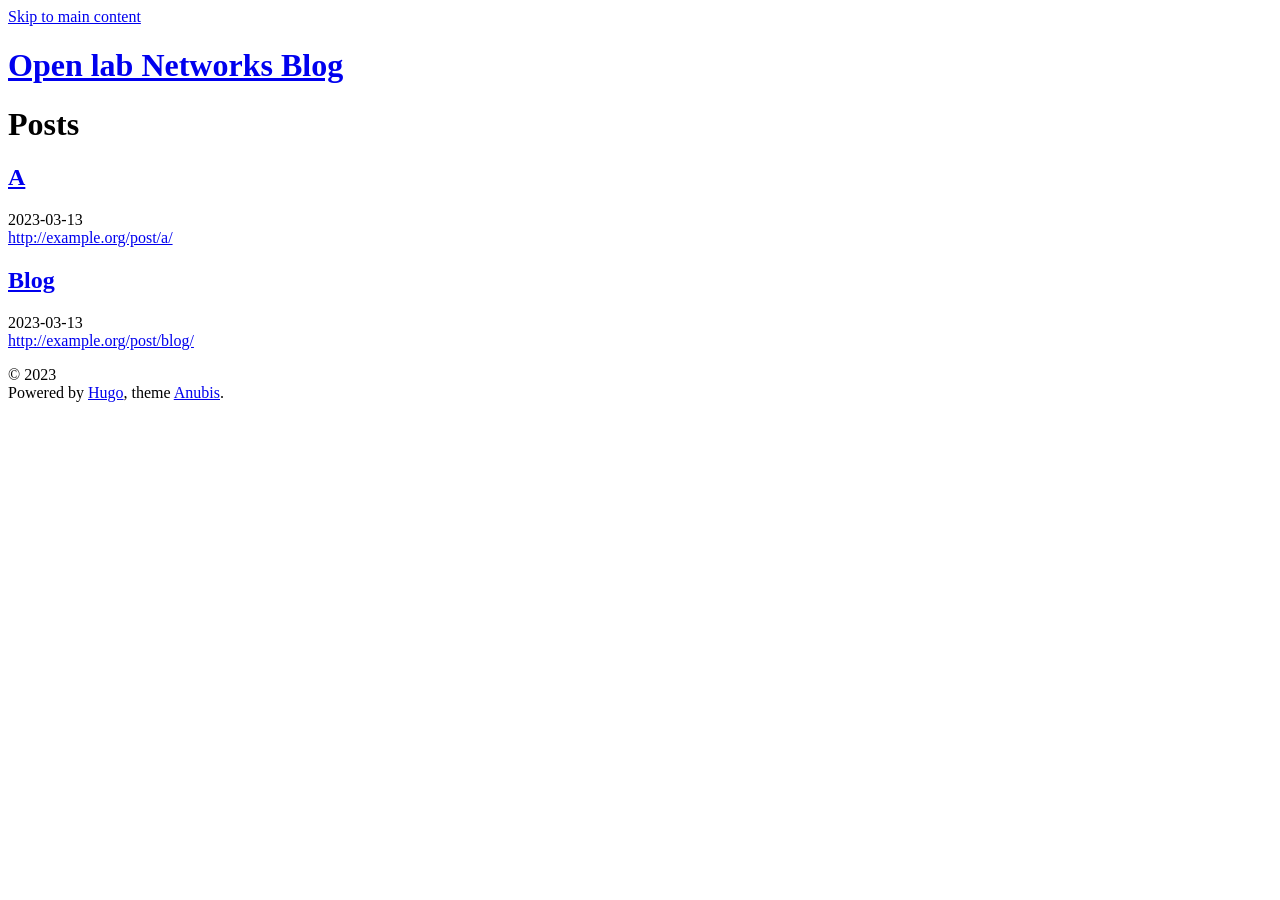
<file: public/post/index.html>
<!DOCTYPE html>


<html lang="en-us" data-theme="">
<head>
    
        
<meta charset="utf-8">
<meta name="HandheldFriendly" content="True">
<meta name="viewport" content="width=device-width, initial-scale=1.0">
<meta name="referrer" content="no-referrer-when-downgrade">

<title>Posts - Open lab Networks Blog</title>

<meta name="description" content="">





<link rel="alternate" type="application/rss+xml" href="http://example.org/post/index.xml" title="Open lab Networks Blog" />
<link rel="icon" type="image/x-icon" href="http://example.org/favicon.ico">
<link rel="apple-touch-icon-precomposed" href="http://example.org/favicon.png">


<style>
  body {
    visibility: hidden;
    opacity: 0;
  }
</style>

<noscript>
  <style>
    body {
      visibility: visible;
      opacity: 1;
    }
  </style>
</noscript>



    





    
    
        
    
    

    
        <link rel="stylesheet" href="http://example.org/css/style.min.aac3b3a2a3235d20a652d9ccde7ec59be09f74c45de387513f681d02f3912b95.css" integrity="sha256-qsOzoqMjXSCmUtnM3n7Fm&#43;CfdMRd44dRP2gdAvORK5U=">
    





    

    





    
    
        
    
    

    
        <script src="http://example.org/js/script.min.74bf1a3fcf1af396efa4acf3e660e876b61a2153ab9cbe1893ac24ea6d4f94ee.js" type="text/javascript" charset="utf-8" integrity="sha256-dL8aP88a85bvpKzz5mDodrYaIVOrnL4Yk6wk6m1PlO4="></script>
    







<meta property="og:title" content="Posts" />
<meta property="og:description" content="" />
<meta property="og:type" content="website" />
<meta property="og:url" content="http://example.org/post/" />

<meta name="twitter:card" content="summary"/>
<meta name="twitter:title" content="Posts"/>
<meta name="twitter:description" content=""/>











    
</head>
<body>
    <a class="skip-main" href="#main">Skip to main content</a>
    <div class="container">
        <header class="common-header"> 
            
                <div class="header-top">
    <h1 class="site-title">
    <a href="/">Open lab Networks Blog</a>
</h1>
    <ul class="social-icons">





</ul>
</div>

    <nav></nav>






            
        </header>
        <main id="main" tabindex="-1"> 
            
    <div class="index-content">
        
    </div>

    <div class="articles h-feed">
        <h1 class="post-title">Posts</h1>
        
        
            <div class="post-short-list h-entry">
                <div class="post-header">
                    <header>
                        <h2 class="p-name post-title"><a class="u-url" href="/post/a/">A</a></h2>
                        
                    </header>
                </div>
                


<div class="post-info">
    
        <div class="post-date dt-published">2023-03-13</div>
    

    <a class="post-hidden-url u-url" href="http://example.org/post/a/">http://example.org/post/a/</a>
    <a href="http://example.org/" class="p-name p-author post-hidden-author h-card" rel="me"></a>


    <div class="post-taxonomies">
        
            
    </div>
</div>

            </div>
        
            <div class="post-short-list h-entry">
                <div class="post-header">
                    <header>
                        <h2 class="p-name post-title"><a class="u-url" href="/post/blog/">Blog</a></h2>
                        
                    </header>
                </div>
                


<div class="post-info">
    
        <div class="post-date dt-published">2023-03-13</div>
    

    <a class="post-hidden-url u-url" href="http://example.org/post/blog/">http://example.org/post/blog/</a>
    <a href="http://example.org/" class="p-name p-author post-hidden-author h-card" rel="me"></a>


    <div class="post-taxonomies">
        
            
    </div>
</div>

            </div>
        
    </div>


        </main>
        
            <footer class="common-footer">
    
    

    <div class="common-footer-bottom">
        
        <div class="copyright">
            <p>© 2023<br>
            Powered by <a target="_blank" rel="noopener noreferrer" href="https://gohugo.io/">Hugo</a>, theme <a target="_blank" rel="noopener noreferrer" href="https://github.com/mitrichius/hugo-theme-anubis">Anubis</a>.<br>
            
            </p>  
        </div> 

        




<script>
const STORAGE_KEY = 'user-color-scheme'
const defaultTheme = "light-without-switcher"

let currentTheme
let switchButton
let autoDefinedScheme = window.matchMedia('(prefers-color-scheme: dark)')

const autoChangeScheme = e => {
    currentTheme = e.matches ? 'dark' : 'light'
    document.documentElement.setAttribute('data-theme', currentTheme)
    changeButtonText()
}

document.addEventListener('DOMContentLoaded', function() {
    switchButton = document.querySelector('.theme-switcher')
    currentTheme = detectCurrentScheme()
    if (currentTheme == 'dark') {
        document.documentElement.setAttribute('data-theme', 'dark')
    }
    if (currentTheme == 'auto') {
        autoChangeScheme(autoDefinedScheme);
        autoDefinedScheme.addListener(autoChangeScheme);
    }

    if (switchButton) {
        changeButtonText()
        switchButton.addEventListener('click', switchTheme, false)
    }
  
    showContent()
})

function detectCurrentScheme() {
    if (localStorage.getItem(STORAGE_KEY)) {
        return localStorage.getItem(STORAGE_KEY)
    } 
    if (defaultTheme) {
        return defaultTheme
    } 
    if (!window.matchMedia) {
        return 'light'
    } 
    if (window.matchMedia('(prefers-color-scheme: dark)').matches) {
        return 'dark'
    }
    return 'light'
}

function changeButtonText()
{   
    if (switchButton) {
        switchButton.textContent = currentTheme == 'dark' ?  "Light theme" : "Dark theme"
    }
}

function switchTheme(e) {
    if (currentTheme == 'dark') {
        localStorage.setItem(STORAGE_KEY, 'light')
        document.documentElement.setAttribute('data-theme', 'light')
        currentTheme = 'light'
    } else {
        localStorage.setItem(STORAGE_KEY, 'dark')
        document.documentElement.setAttribute('data-theme', 'dark')
        currentTheme = 'dark'
    }
    changeButtonText()
}

function showContent() {
    document.body.style.visibility = 'visible';
    document.body.style.opacity = 1;
}
</script>   
    </div>

    <p class="h-card vcard">

    <a href=http://example.org/ class="p-name u-url url fn" rel="me"></a> 

    

    
</p> 
</footer>

        
    </div>
</body>
</html>
</file>
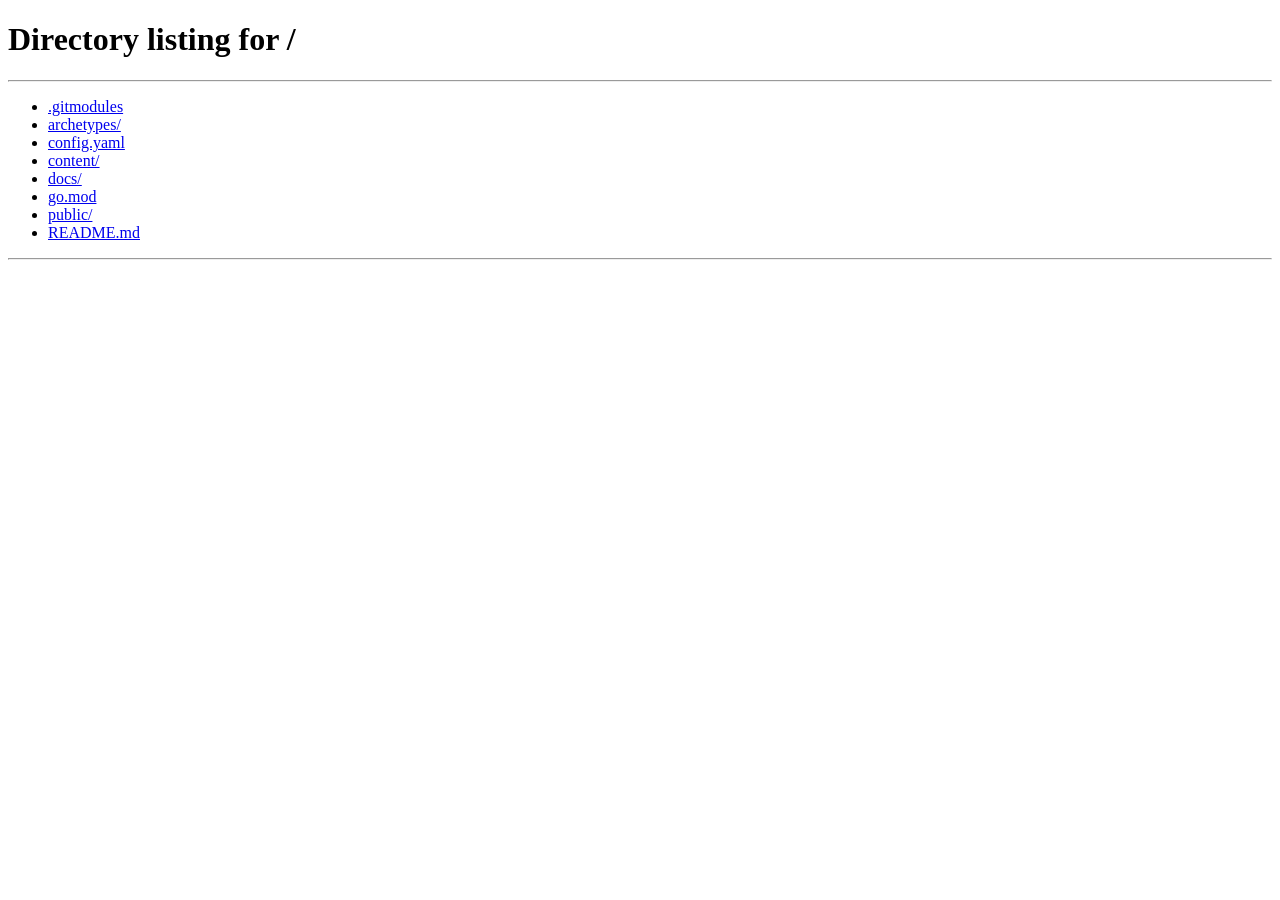
<file: public/page/1/index.html>
<!DOCTYPE html>
<html lang="en-us">
  <head>
    <title>/</title>
    <link rel="canonical" href="/">
    <meta name="robots" content="noindex">
    <meta charset="utf-8">
    <meta http-equiv="refresh" content="0; url=/">
  </head>
</html>
</file>
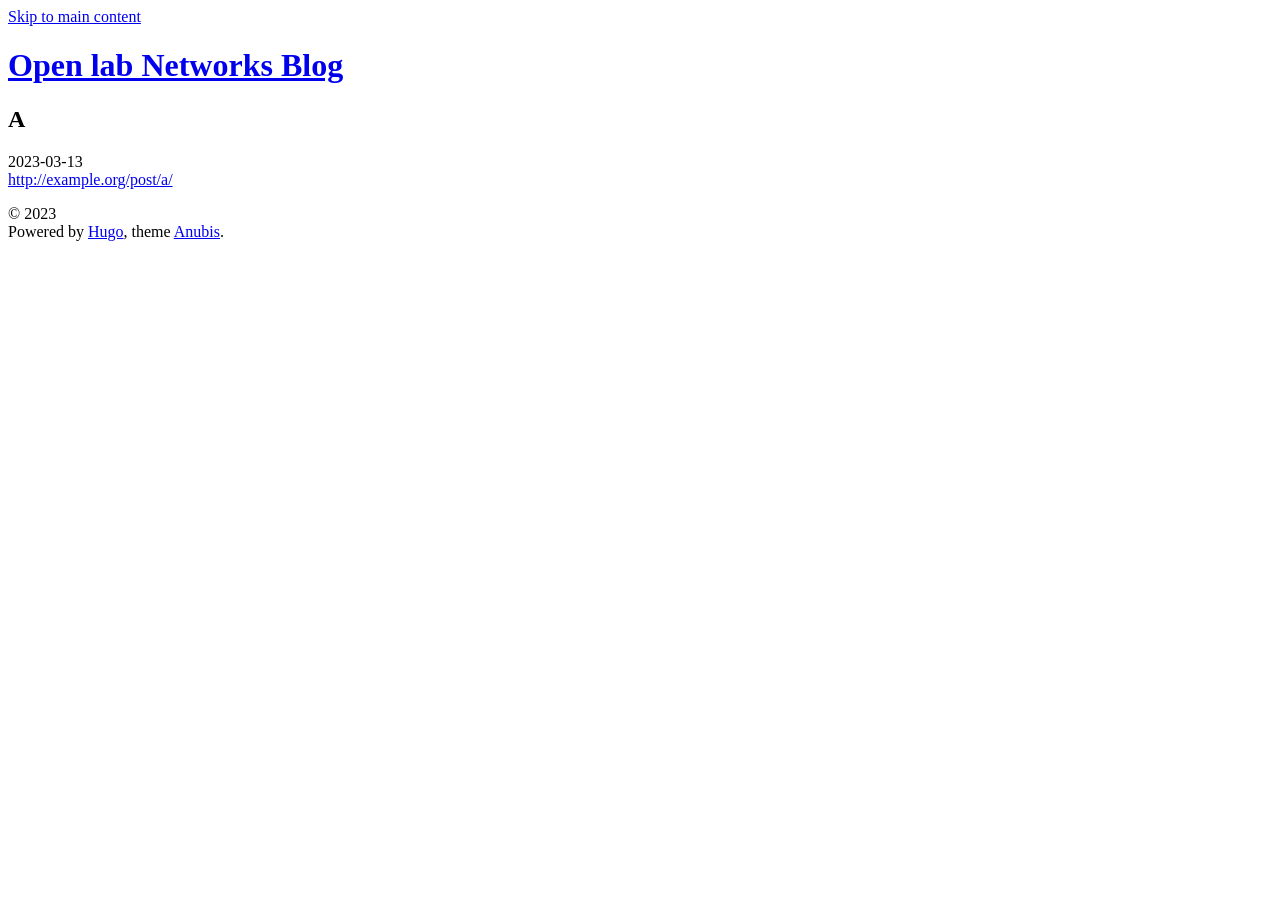
<file: public/post/a/index.html>
<!DOCTYPE html>


<html lang="en-us" data-theme="">
<head>
    
        
<meta charset="utf-8">
<meta name="HandheldFriendly" content="True">
<meta name="viewport" content="width=device-width, initial-scale=1.0">
<meta name="referrer" content="no-referrer-when-downgrade">

<title>A - Open lab Networks Blog</title>

<meta name="description" content="">





<link rel="icon" type="image/x-icon" href="http://example.org/favicon.ico">
<link rel="apple-touch-icon-precomposed" href="http://example.org/favicon.png">


<style>
  body {
    visibility: hidden;
    opacity: 0;
  }
</style>

<noscript>
  <style>
    body {
      visibility: visible;
      opacity: 1;
    }
  </style>
</noscript>



    





    
    
        
    
    

    
        <link rel="stylesheet" href="http://example.org/css/style.min.aac3b3a2a3235d20a652d9ccde7ec59be09f74c45de387513f681d02f3912b95.css" integrity="sha256-qsOzoqMjXSCmUtnM3n7Fm&#43;CfdMRd44dRP2gdAvORK5U=">
    





    

    





    
    
        
    
    

    
        <script src="http://example.org/js/script.min.74bf1a3fcf1af396efa4acf3e660e876b61a2153ab9cbe1893ac24ea6d4f94ee.js" type="text/javascript" charset="utf-8" integrity="sha256-dL8aP88a85bvpKzz5mDodrYaIVOrnL4Yk6wk6m1PlO4="></script>
    







<meta property="og:title" content="A" />
<meta property="og:description" content="" />
<meta property="og:type" content="article" />
<meta property="og:url" content="http://example.org/post/a/" /><meta property="article:section" content="post" />
<meta property="article:published_time" content="2023-03-13T18:47:17+05:30" />
<meta property="article:modified_time" content="2023-03-13T18:47:17+05:30" />

<meta name="twitter:card" content="summary"/>
<meta name="twitter:title" content="A"/>
<meta name="twitter:description" content=""/>











    
</head>
<body>
    <a class="skip-main" href="#main">Skip to main content</a>
    <div class="container">
        <header class="common-header"> 
            
                <div class="header-top">
    <h1 class="site-title">
    <a href="/">Open lab Networks Blog</a>
</h1>
    <ul class="social-icons">





</ul>
</div>

    <nav></nav>






            
        </header>
        <main id="main" tabindex="-1"> 
            
    

    <article class="post h-entry">
        <div class="post-header">
            <header>
                <h1 class="p-name post-title">A</h1>

                
            </header>
        </div>
        <div class="content e-content">
            
        </div>
        


<div class="post-info">
    
        <div class="post-date dt-published">2023-03-13</div>
    

    <a class="post-hidden-url u-url" href="http://example.org/post/a/">http://example.org/post/a/</a>
    <a href="http://example.org/" class="p-name p-author post-hidden-author h-card" rel="me"></a>


    <div class="post-taxonomies">
        
            
    </div>
</div>

    </article>

    

    

    
        







    

        </main>
        
            <footer class="common-footer">
    
    

    <div class="common-footer-bottom">
        
        <div class="copyright">
            <p>© 2023<br>
            Powered by <a target="_blank" rel="noopener noreferrer" href="https://gohugo.io/">Hugo</a>, theme <a target="_blank" rel="noopener noreferrer" href="https://github.com/mitrichius/hugo-theme-anubis">Anubis</a>.<br>
            
            </p>  
        </div> 

        




<script>
const STORAGE_KEY = 'user-color-scheme'
const defaultTheme = "light-without-switcher"

let currentTheme
let switchButton
let autoDefinedScheme = window.matchMedia('(prefers-color-scheme: dark)')

const autoChangeScheme = e => {
    currentTheme = e.matches ? 'dark' : 'light'
    document.documentElement.setAttribute('data-theme', currentTheme)
    changeButtonText()
}

document.addEventListener('DOMContentLoaded', function() {
    switchButton = document.querySelector('.theme-switcher')
    currentTheme = detectCurrentScheme()
    if (currentTheme == 'dark') {
        document.documentElement.setAttribute('data-theme', 'dark')
    }
    if (currentTheme == 'auto') {
        autoChangeScheme(autoDefinedScheme);
        autoDefinedScheme.addListener(autoChangeScheme);
    }

    if (switchButton) {
        changeButtonText()
        switchButton.addEventListener('click', switchTheme, false)
    }
  
    showContent()
})

function detectCurrentScheme() {
    if (localStorage.getItem(STORAGE_KEY)) {
        return localStorage.getItem(STORAGE_KEY)
    } 
    if (defaultTheme) {
        return defaultTheme
    } 
    if (!window.matchMedia) {
        return 'light'
    } 
    if (window.matchMedia('(prefers-color-scheme: dark)').matches) {
        return 'dark'
    }
    return 'light'
}

function changeButtonText()
{   
    if (switchButton) {
        switchButton.textContent = currentTheme == 'dark' ?  "Light theme" : "Dark theme"
    }
}

function switchTheme(e) {
    if (currentTheme == 'dark') {
        localStorage.setItem(STORAGE_KEY, 'light')
        document.documentElement.setAttribute('data-theme', 'light')
        currentTheme = 'light'
    } else {
        localStorage.setItem(STORAGE_KEY, 'dark')
        document.documentElement.setAttribute('data-theme', 'dark')
        currentTheme = 'dark'
    }
    changeButtonText()
}

function showContent() {
    document.body.style.visibility = 'visible';
    document.body.style.opacity = 1;
}
</script>   
    </div>

    <p class="h-card vcard">

    <a href=http://example.org/ class="p-name u-url url fn" rel="me"></a> 

    

    
</p> 
</footer>

        
    </div>
</body>
</html>
</file>
